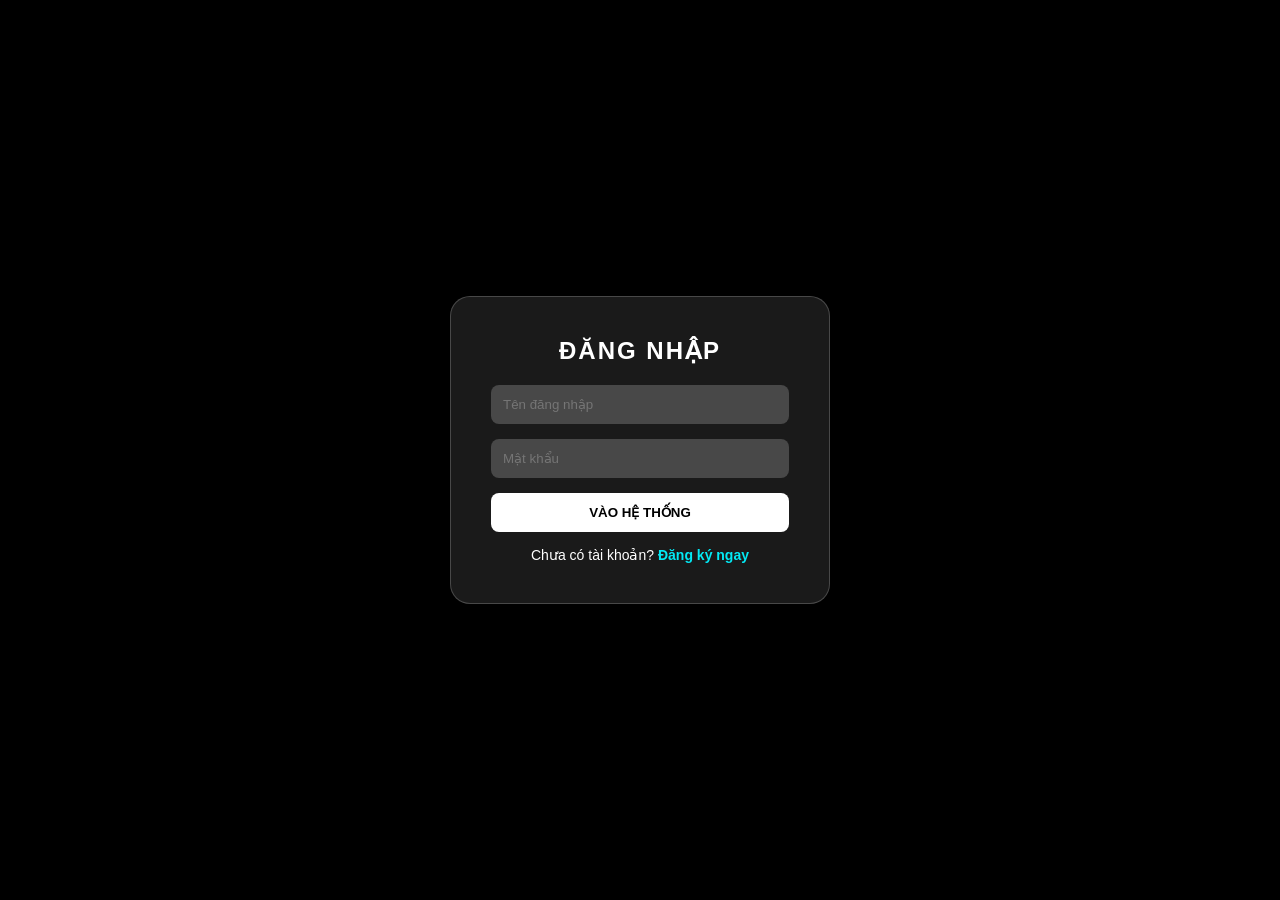
<file: index.html>
<!DOCTYPE html>
<html lang="vi">
<head>
    <meta charset="UTF-8">
    <meta name="viewport" content="width=device-width, initial-scale=1.0">
    <title>Wiki System - Login & Register</title>
    <link rel="stylesheet" href="style.css">
</head>
<body>

    <!-- Video Nền -->
    <video autoplay muted loop playsinline class="video-bg">
        <source src="background.mp4" type="video/mp4">
    </video>
    <div class="overlay"></div>

    <div class="container">
        <!-- FORM ĐĂNG NHẬP -->
        <div class="form-box" id="loginForm">
            <h2>ĐĂNG NHẬP</h2>
            <input type="text" id="loginUser" placeholder="Tên đăng nhập">
            <input type="password" id="loginPass" placeholder="Mật khẩu">
            <button onclick="handleLogin()">VÀO HỆ THỐNG</button>
            <p>Chưa có tài khoản? <a href="#" onclick="toggleForm('registerForm')">Đăng ký ngay</a></p>
        </div>

        <!-- FORM ĐĂNG KÝ (Mặc định ẩn) -->
        <div class="form-box" id="registerForm" style="display: none;">
            <h2>TẠO TÀI KHOẢN</h2>
            <input type="text" id="regUser" placeholder="Tên đăng nhập mới">
            <input type="password" id="regPass" placeholder="Mật khẩu">
            <input type="password" id="regConfirm" placeholder="Xác nhận mật khẩu">
            <button onclick="handleRegister()">ĐĂNG KÝ</button>
            <p>Đã có tài khoản? <a href="#" onclick="toggleForm('loginForm')">Đăng nhập</a></p>
        </div>
    </div>

    <script src="script.js"></script>
</body>
</html>
</file>
<file: style.css>
* { margin: 0; padding: 0; box-sizing: border-box; font-family: 'Segoe UI', sans-serif; }
body { display: flex; justify-content: center; align-items: center; height: 100vh; background: #000; }

.video-bg { position: fixed; top: 0; left: 0; width: 100%; height: 100%; object-fit: cover; z-index: -1; }
.overlay { position: fixed; top: 0; left: 0; width: 100%; height: 100%; background: rgba(0,0,0,0.4); z-index: 0; }

.container { position: relative; z-index: 10; }

.form-box {
    width: 380px;
    padding: 40px;
    background: rgba(255, 255, 255, 0.1);
    backdrop-filter: blur(15px);
    border: 1px solid rgba(255, 255, 255, 0.2);
    border-radius: 20px;
    text-align: center;
    color: white;
}

h2 { margin-bottom: 20px; letter-spacing: 2px; }

input {
    width: 100%;
    padding: 12px;
    margin-bottom: 15px;
    background: rgba(255, 255, 255, 0.2);
    border: none;
    border-radius: 8px;
    color: white;
    outline: none;
}

button {
    width: 100%;
    padding: 12px;
    background: #fff;
    border: none;
    border-radius: 8px;
    font-weight: bold;
    cursor: pointer;
    transition: 0.3s;
}

button:hover { background: #03e9f4; box-shadow: 0 0 15px #03e9f4; }

p { margin-top: 15px; font-size: 14px; }
a { color: #03e9f4; text-decoration: none; font-weight: bold; }
</file>
